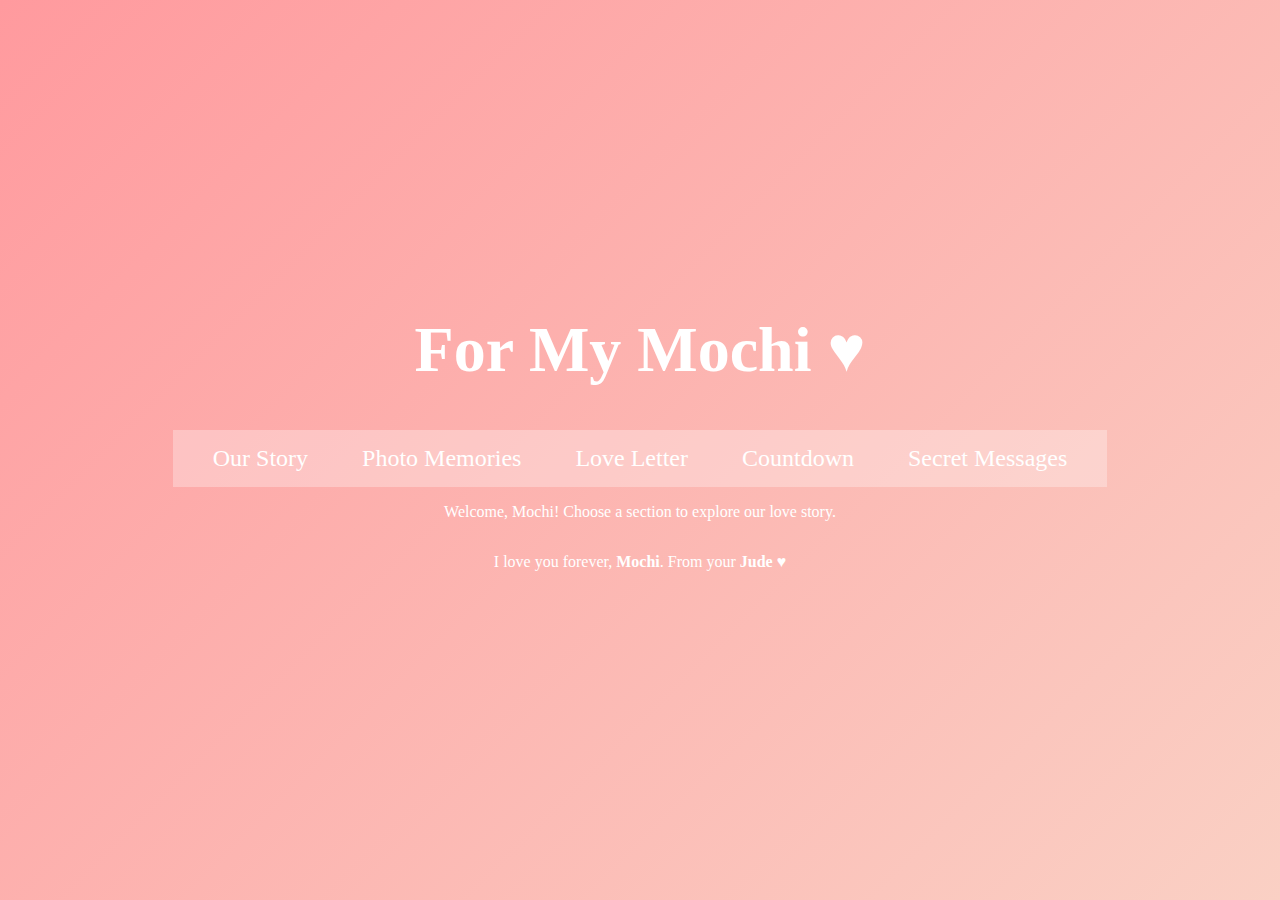
<file: index.html>
<!DOCTYPE html>
<html lang="en">
<head>
<meta charset="UTF-8">
<meta name="viewport" content="width=device-width, initial-scale=1.0">
<title>For Mochi, From Jude</title>
<style>
body {
    margin: 0;
    font-family: 'Georgia', serif;
    background: linear-gradient(135deg, #ff9a9e, #fad0c4);
    color: #fff;
    text-align: center;
    display: flex;
    flex-direction: column;
    justify-content: center;
    align-items: center;
    height: 100vh;
}
h1 { margin-top: 0; font-size: 4em; }
nav {
    background: rgba(255, 255, 255, 0.3);
    padding: 15px;
}
nav a {
    color: white;
    font-size: 1.5em;
    text-decoration: none;
    margin: 15px;
    padding: 10px;
    transition: 0.3s;
}
nav a:hover {
    background: rgba(255, 255, 255, 0.5);
    border-radius: 5px;
}
.modal {
    display: none;
    position: fixed;
    z-index: 1;
    left: 0;
    top: 0;
    width: 100%;
    height: 100%;
    overflow: auto;
    background-color: rgba(0,0,0,0.4);
    justify-content: center;
    align-items: center;
}
.modal-content {
    background-color: #fefefe;
    margin: auto;
    padding: 20px;
    border: 1px solid #888;
    width: 80%;
    max-width: 500px;
    text-align: center;
    color: black;
}
.close {
    color: #aaa;
    float: right;
    font-size: 28px;
    font-weight: bold;
}
.close:hover,
.close:focus {
    color: black;
    text-decoration: none;
    cursor: pointer;
}
</style>
</head>
<body>

<h1>For My Mochi <span class="heart">♥</span></h1>

<nav>
    <a href="#" onclick="showQuiz('our_story.html', 'What day did we start talking?', '20112024')">Our Story</a>
    <a href="#" onclick="showQuiz('photo_memories.html', 'What is my Birthday?', '26102004')">Photo Memories</a>
    <a href="#" onclick="showQuiz('love_letter.html', 'What is my nickname for you?', 'mama')">Love Letter</a>
    <a href="#" onclick="showQuiz('countdown.html', 'What is my favorite color?', 'black')">Countdown</a>
    <a href="#" onclick="showQuiz('secret_messages.html', 'What is my favorite song?', 'heyjude')">Secret Messages</a>
</nav>

<p>Welcome, Mochi! Choose a section to explore our love story.</p>

<footer>
    <p>I love you forever, <strong>Mochi</strong>.  
    From your <strong>Jude</strong> ♥</p>
</footer>

<!-- The Modal -->
<div id="quizModal" class="modal">
  <div class="modal-content">
    <span class="close" onclick="closeQuiz()">&times;</span>
    <p id="quizQuestion">What is our anniversary date?</p>
    <input type="text" id="quizAnswer" placeholder="Enter your answer">
    <button onclick="checkAnswer()">Submit</button>
  </div>
</div>

<script>
let targetPage = '';
let correctAnswer = '';

function showQuiz(page, question, answer) {
    targetPage = page;
    correctAnswer = answer.toLowerCase();
    document.getElementById('quizQuestion').innerText = question;
    document.getElementById('quizModal').style.display = 'flex';
}

function closeQuiz() {
    document.getElementById('quizModal').style.display = 'none';
}

function checkAnswer() {
    const answer = document.getElementById('quizAnswer').value.toLowerCase();
    if (answer === correctAnswer) {
        window.location.href = targetPage;
    } else {
        alert('Incorrect answer. Please try again.');
    }
}
</script>

</body>
</html>
</file>
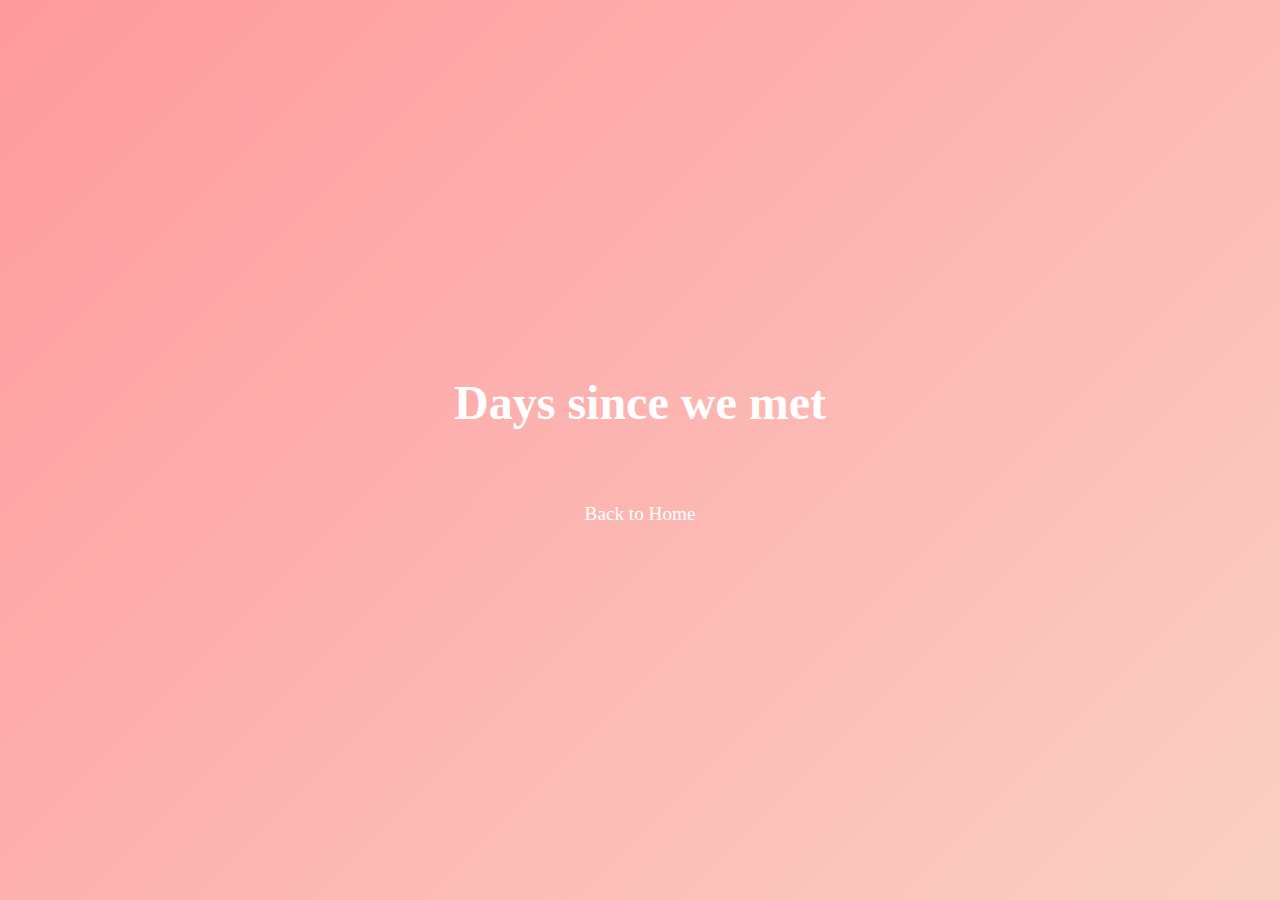
<file: countdown.html>
<!DOCTYPE html>
<html lang="en">
<head>
<meta charset="UTF-8">
<meta name="viewport" content="width=device-width, initial-scale=1.0">
<title>Countdown</title>
<style>
body {
    background: linear-gradient(135deg, #ff9a9e, #fad0c4);
    color: white;
    text-align: center;
    font-family: 'Georgia', serif;
    display: flex;
    justify-content: center;
    align-items: center;
    height: 100vh;
    margin: 0;
    flex-direction: column;
}
h1 { margin-top: 0; font-size: 3em; }
.countdown { font-size: 2em; margin-top: 20px; }
a { color: white; text-decoration: none; font-size: 1.2em; margin-top: 20px; }
</style>
</head>
<body>

<h1>Days since we met</h1>
<div class="countdown" id="countdown"></div>

<script>
const metDate = new Date("November 20, 2024").getTime();
const countdownEl = document.getElementById("countdown");
setInterval(() => {
    const now = new Date().getTime();
    const distance = now - metDate;
    const days = Math.floor(distance / (1000 * 60 * 60 * 24));
    countdownEl.innerHTML = `${days} days since we met`;
}, 1000);
</script>

<a href="index.html">Back to Home</a>

</body>
</html>
</file>
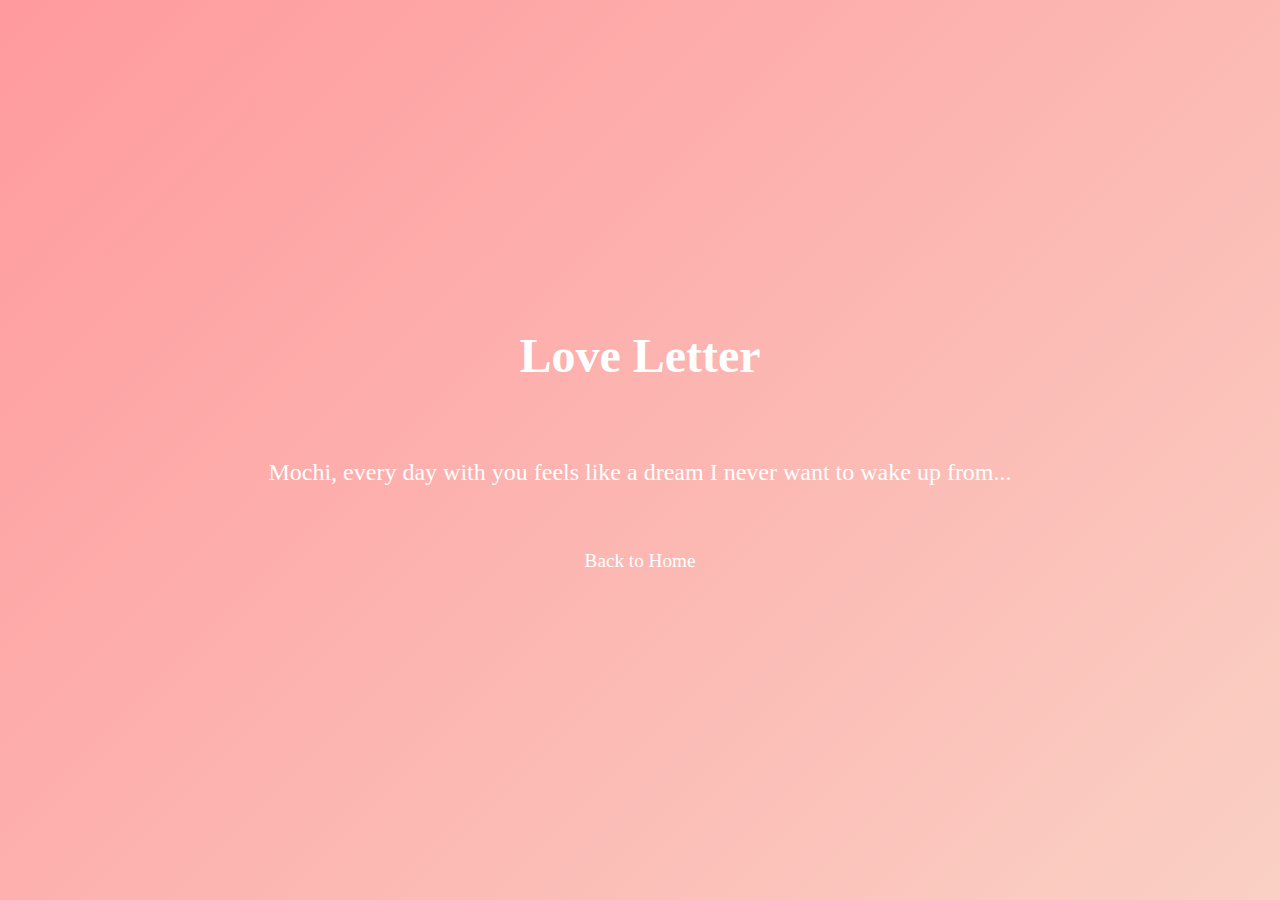
<file: love_letter.html>
<!DOCTYPE html>
<html lang="en">
<head>
<meta charset="UTF-8">
<meta name="viewport" content="width=device-width, initial-scale=1.0">
<title>Love Letter</title>
<style>
body {
    background: linear-gradient(135deg, #ff9a9e, #fad0c4);
    color: white;
    text-align: center;
    font-family: 'Georgia', serif;
    display: flex;
    justify-content: center;
    align-items: center;
    height: 100vh;
    margin: 0;
    flex-direction: column;
}
h1 { margin-top: 0; font-size: 3em; }
p { font-size: 1.5em; padding: 20px; }
a { color: white; text-decoration: none; font-size: 1.2em; margin-top: 20px; }
</style>
</head>
<body>

<h1>Love Letter</h1>
<p>Mochi, every day with you feels like a dream I never want to wake up from...</p>

<a href="index.html">Back to Home</a>

</body>
</html>
</file>
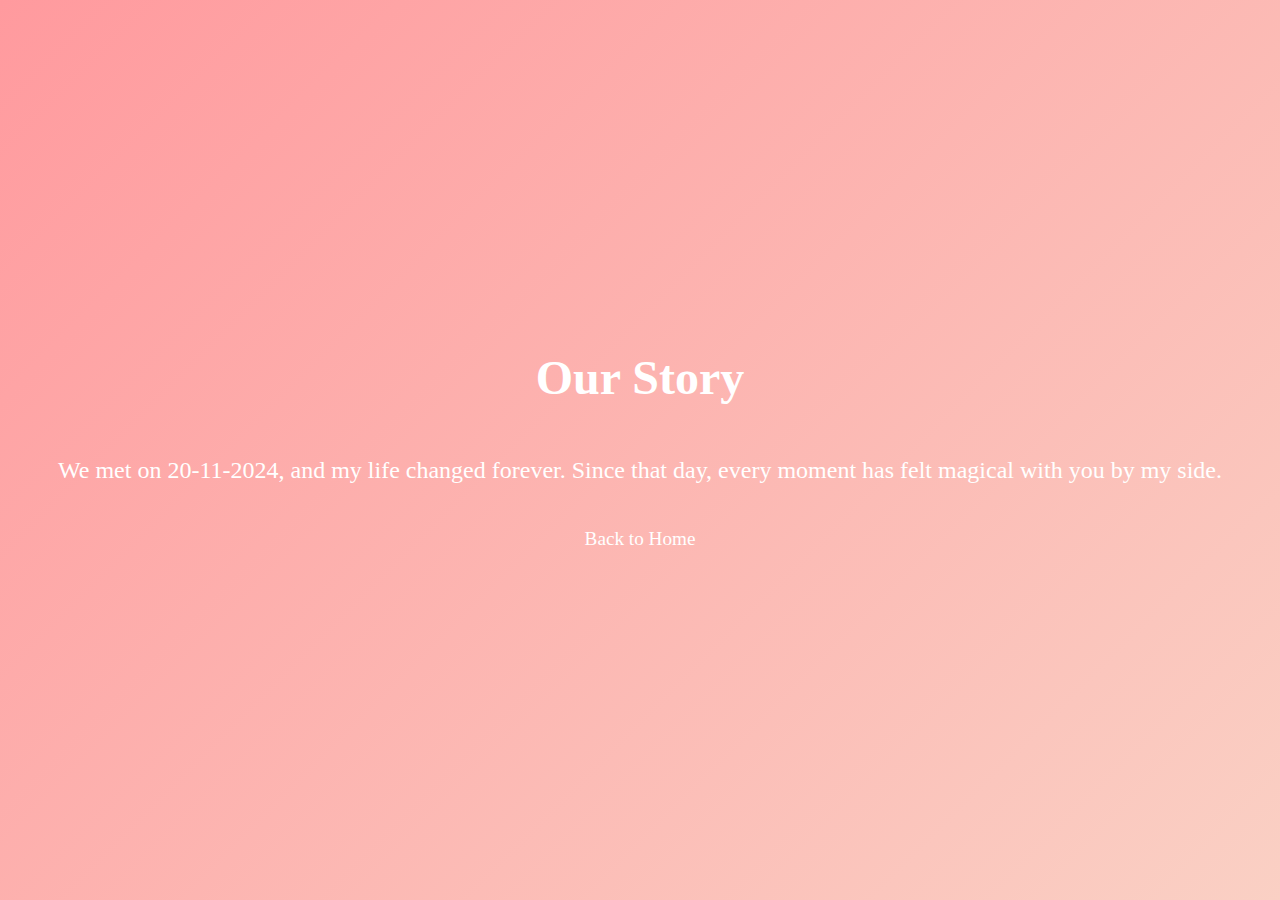
<file: our_story.html>
<!DOCTYPE html>
<html lang="en">
<head>
<meta charset="UTF-8">
<meta name="viewport" content="width=device-width, initial-scale=1.0">
<title>Our Story</title>
<style>
body {
    background: linear-gradient(135deg, #ff9a9e, #fad0c4);
    color: white;
    text-align: center;
    font-family: 'Georgia', serif;
    display: flex;
    justify-content: center;
    align-items: center;
    height: 100vh;
    margin: 0;
}
h1 { margin-top: 0; font-size: 3em; }
p { font-size: 1.5em; padding: 20px; }
a { color: white; text-decoration: none; font-size: 1.2em; }
</style>
</head>
<body>

<div>
    <h1>Our Story</h1>
    <p>We met on 20-11-2024, and my life changed forever. Since that day, every moment has felt magical with you by my side.</p>
    <a href="index.html">Back to Home</a>
</div>

</body>
</html>
</file>
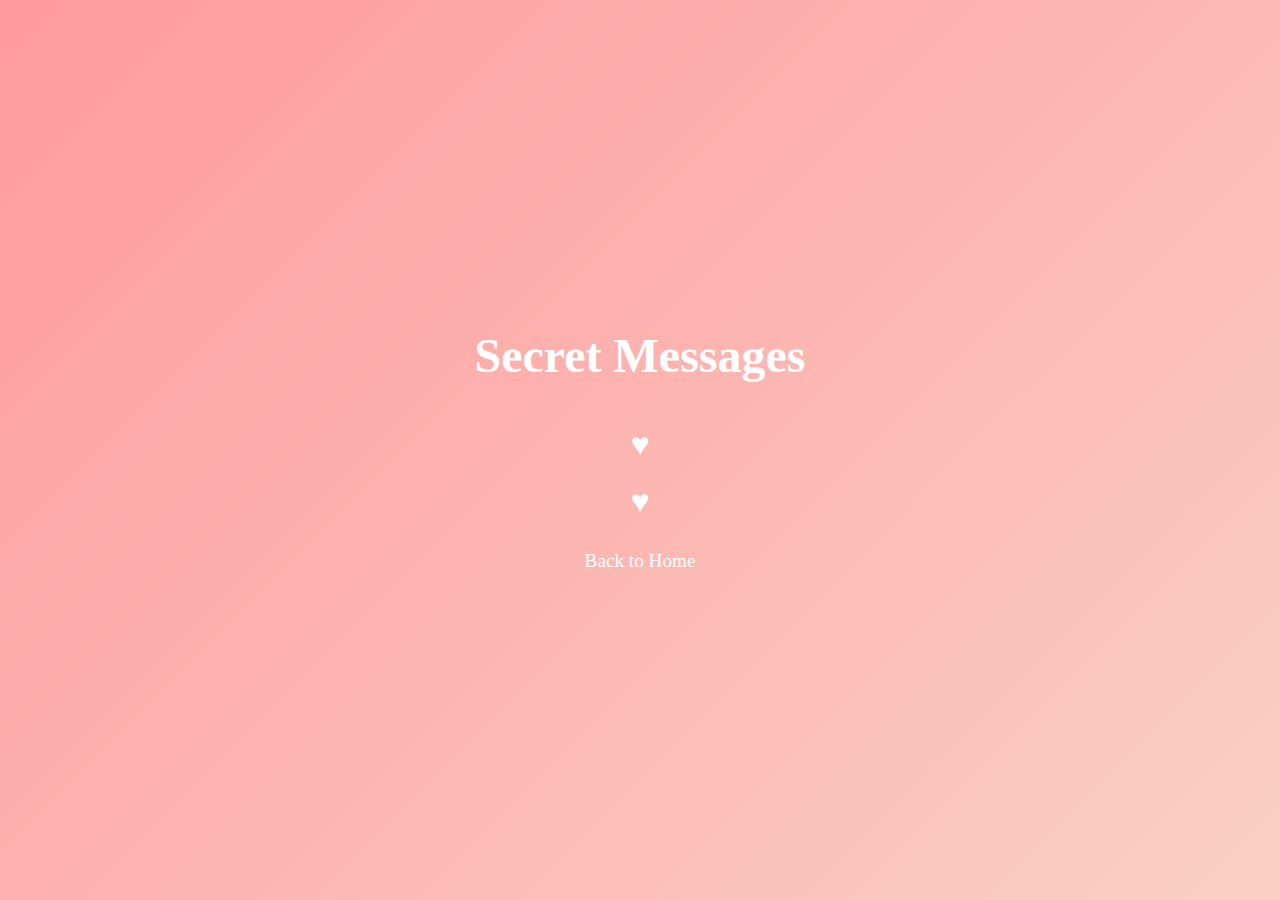
<file: secret_messages.html>
<!DOCTYPE html>
<html lang="en">
<head>
<meta charset="UTF-8">
<meta name="viewport" content="width=device-width, initial-scale=1.0">
<title>Secret Messages</title>
<style>
body {
    background: linear-gradient(135deg, #ff9a9e, #fad0c4);
    color: white;
    text-align: center;
    font-family: 'Georgia', serif;
    display: flex;
    justify-content: center;
    align-items: center;
    height: 100vh;
    margin: 0;
    flex-direction: column;
}
h1 { margin-top: 0; font-size: 3em; }
.secret-heart { cursor: pointer; font-size: 2em; display: inline-block; margin: 10px; }
a { color: white; text-decoration: none; font-size: 1.2em; margin-top: 20px; }
</style>
</head>
<body>

<h1>Secret Messages</h1>
<div class="secret-heart" onclick="alert('You are my everything, Mochi!')">♥</div>
<div class="secret-heart" onclick="alert('I can’t wait for all our adventures!')">♥</div>

<a href="index.html">Back to Home</a>

</body>
</html>
</file>
